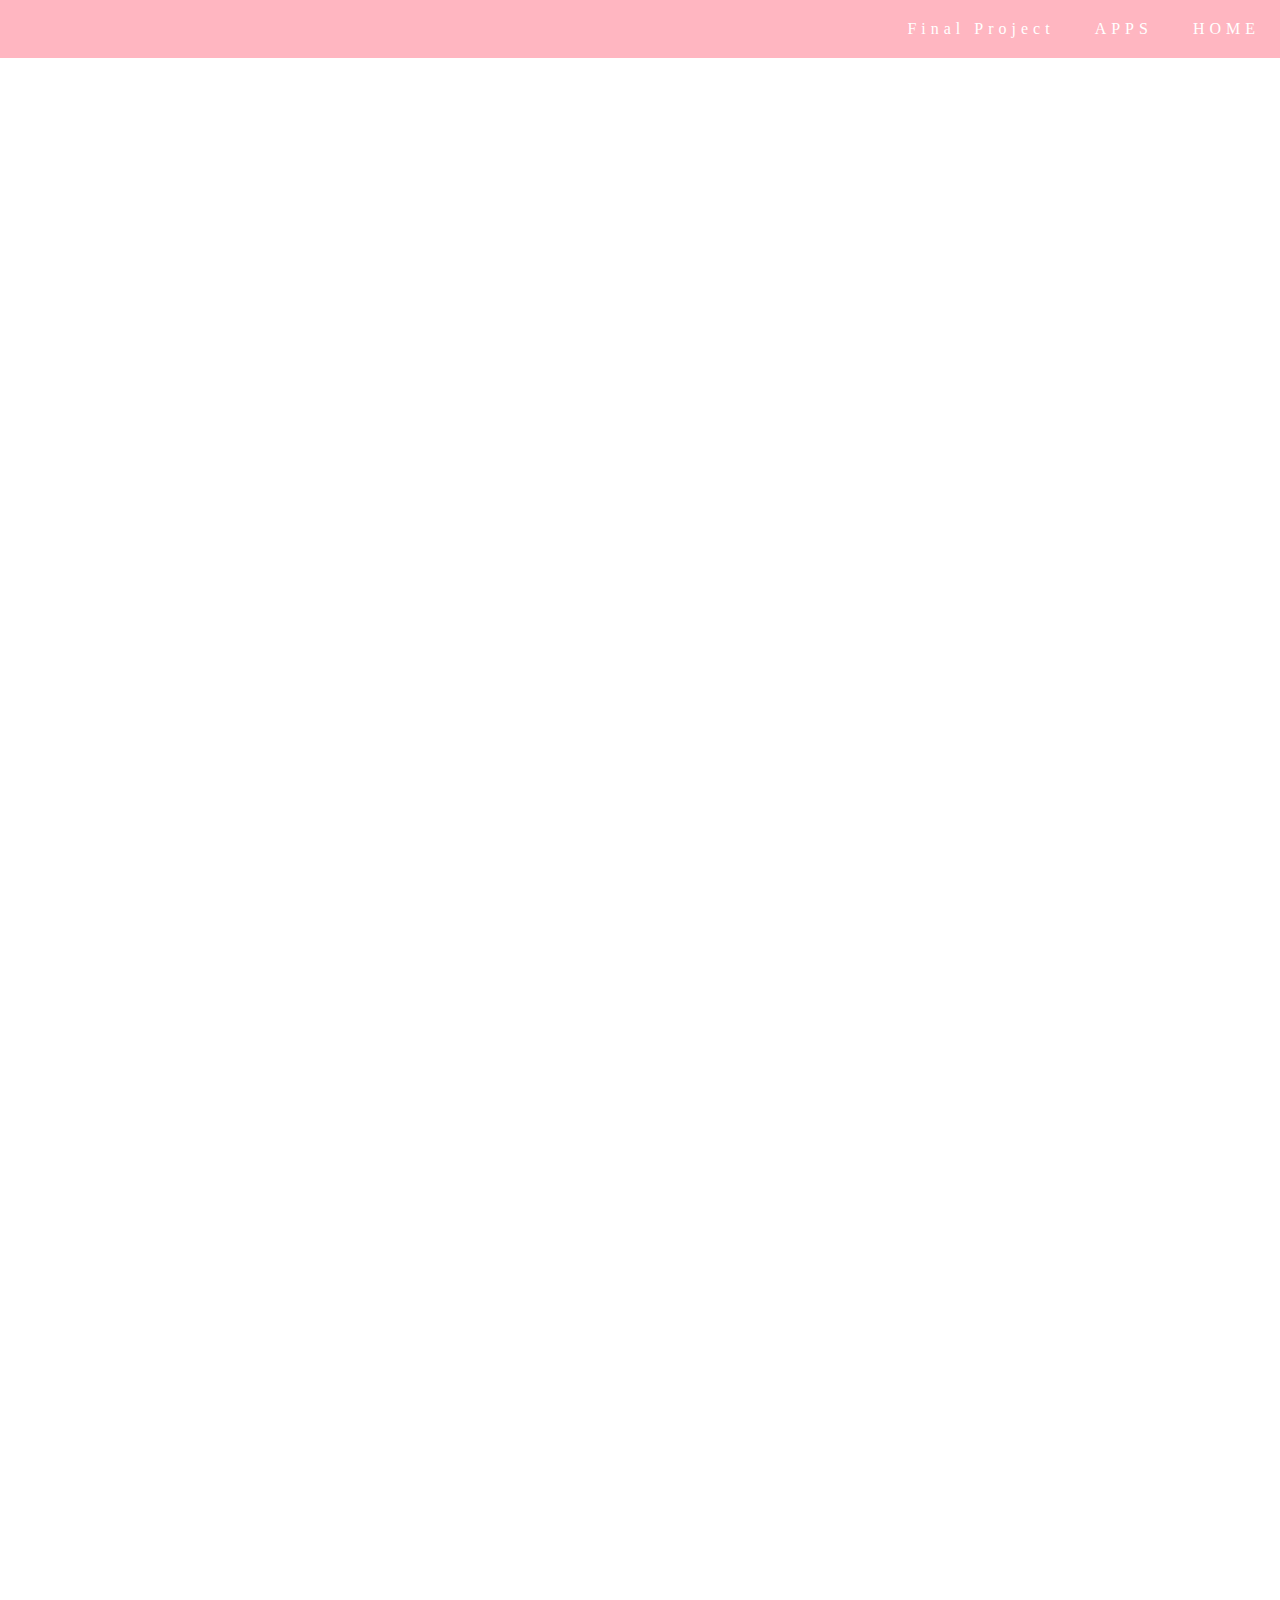
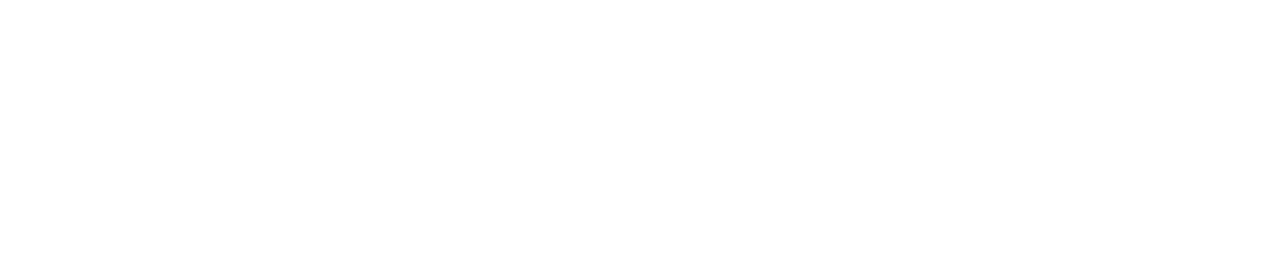
<file: apps.html>
<html>
  
   <head> <link rel="stylesheet" href="style.css">
    <link rel="icon" type="image/x-icon" href="https://storage.googleapis.com/gweb-uniblog-publish-prod/images/BINK_YouTube_Music_1280x1280.max-1500x1500_wmqtiEa.jpg">
     <title> Xinlin's Apps </title>
     <nav> 
      <li><a href="index.html">HOME</a></li>
      <li><a href="apps.html">APPS</a></li>
      <li><a href="final.html">Final Project</a></li>
    </nav>
  </head>

  <body>
    <div class="grid-container">
    <div class="grid-item"><iframe width="392" height="620" style="border: 0px;" src="https://studio.code.org/projects/applab/NT-8sI6mx0HbnC0Ja1AsDUIWYk8Q0_vHDVMcHjNTrv8/embed"></iframe></div>
    <div class="grid-item"><iframe width="392" height="620" style="border: 0px;" src="https://studio.code.org/projects/applab/5oS9NxTtwOjCbkAEnQ2uxEsmlvTJ0IEZ13lYnsCDQD4/embed"></iframe></div>
    <div class="grid-item"><iframe width="392" height="620" style="border: 0px;" src="https://studio.code.org/projects/applab/ZMa_t-1OAqWi3wCQNh_EWZE1nPhps39dkJYQHwPklW6/embed?nosource"></iframe></div>
    </div>
  </body>
</file>
<file: style.css>
nav {
  list-style-type: none;
  background-color: lightpink;
  width: 100%;
  position: fixed;
  top: 0;
  left: 0;
}

li {
  display: inline; 
  padding: 20px;
  float: right;
}

a {
  text-decoration: none;
  color: white;
  letter-spacing: 5px;
}

li:hover {
  background-color: gold;
}

img {
  width: 250px;
  border: dashed green 3px;
}

img:hover {
  width: 500px; 
  border: dashed gold 3px;
}

.grid-container {
  display: grid;
  column-gap: 50px;
  flex: left;
}
</file>
